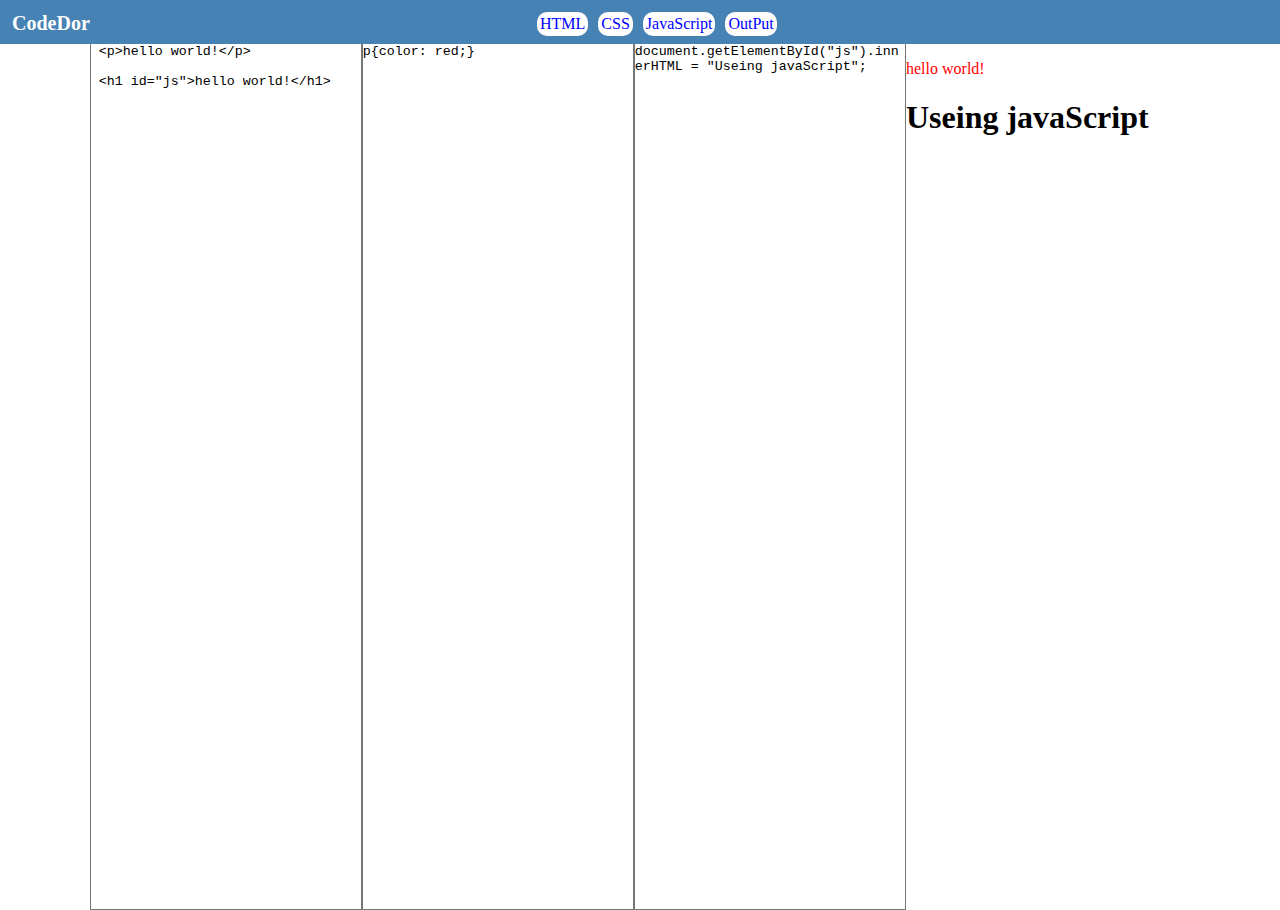
<file: index.html>
<!DOCTYPE html>
<html>

<head>
    <title>Code Dor</title>
    <link rel="stylesheet" type="text/css" href="app.css">
    <script type="text/javascript" src="jquery-3.3.1.min.js"></script>

    <style type="text/css">
        body {
            font-family: serif;
            margin: 0;
            padding: 0;
        }
        
        #header {
            width: 100%;
            height: 20px;
            background: steelblue;
            padding: 12px;
        }
        
        #buttonContainer {
            width: 250px;
            margin: 0 auto;
        }
        
        #logo {
            padding-bottom: 10px;
            font-weight: bold;
            font-size: 20px;
            color: white;
            float: left;
        }
        
        .togglebutton {
            color: white;
            float: left;
            margin-left: 10px;
        }
        
        .active {
            padding: 3px;
            background: white;
            color: blue;
            border-radius: 10px;
            transition: 0.17s;
        }
        
        .highlightbutton {
            background: white;
            color: steelblue;
            border-radius: 10px;
            padding: 3px;
            transition: 0.17s;
        }
        
        textarea {
            resize: none;
        }
        
        .panel {
            margin: 0;
            padding: 0;
            float: left;
            width: 50%;
            border-top: none;
        }
        
        iframe {
            border: none;
        }
        
        .hidden {
            display: none;
        }
    </style>

</head>

<body>


    <div id="header">

        <div id="logo">
            CodeDor
        </div>

        <div id="buttonContainer">

            <div class="togglebutton active" id="html">HTML</div>

            <div class="togglebutton active" id="css">CSS</div>

            <div class="togglebutton active" id="javascript">JavaScript</div>

            <div class="togglebutton active" id="output">OutPut</div>

        </div>

    </div>

    <div id="bodyContainer">

        <textarea id="htmlpanel" class="panel"> <p>hello world!</p> 

 <h1 id="js">hello world!</h1> </textarea>

        <textarea id="csspanel" class="panel">p{color: red;}</textarea>

        <textarea id="javascriptpanel" class="panel">document.getElementById("js").innerHTML = "Useing javaScript";</textarea>

        <iframe id="outputpanel" class="panel"></iframe>

    </div>

    <script type="text/javascript">
        function view() {

            $(".panel").height($(window).height() - $("#header").height() - 15);

            $(".panel").width(($(window).width() / 4) - 50);

        };

        function update() {

            $("iframe").contents().find("html").html("<html> <head> <style type='text/css'>" + $("#csspanel").val() + "</style> </head> <body>" + $("#htmlpanel").val() + "</body> </html> ");

            document.getElementById("outputpanel").contentWindow.eval($("#javascriptpanel").val());


        };

        $(".togglebutton").hover(function() {


            $(this).addClass("highlightbutton");


        }, function() {

            $(this).removeClass("highlightbutton");

        });

        $(".togglebutton").click(function() {

            $(this).toggleClass("active");
            $(this).removeClass("highlightbutton");

            var panelid = $(this).attr("id") + "panel";
            $("#" + panelid).toggleClass("hidden");
            var classCount = 4 - $(".hidden").length;
            $(".panel").width(($(window).width() / classCount) - 50);

        });

        view();

        update();


        $("textarea").on('change keyup paste', function() {

            update();


        });
    </script>


    <script type="text/javascript" src="app.js"></script>
</body>

</html>
</file>
<file: app.css>
button{
	background: steelblue;
	width: 200px;
	height: 200px;
}
</file>
